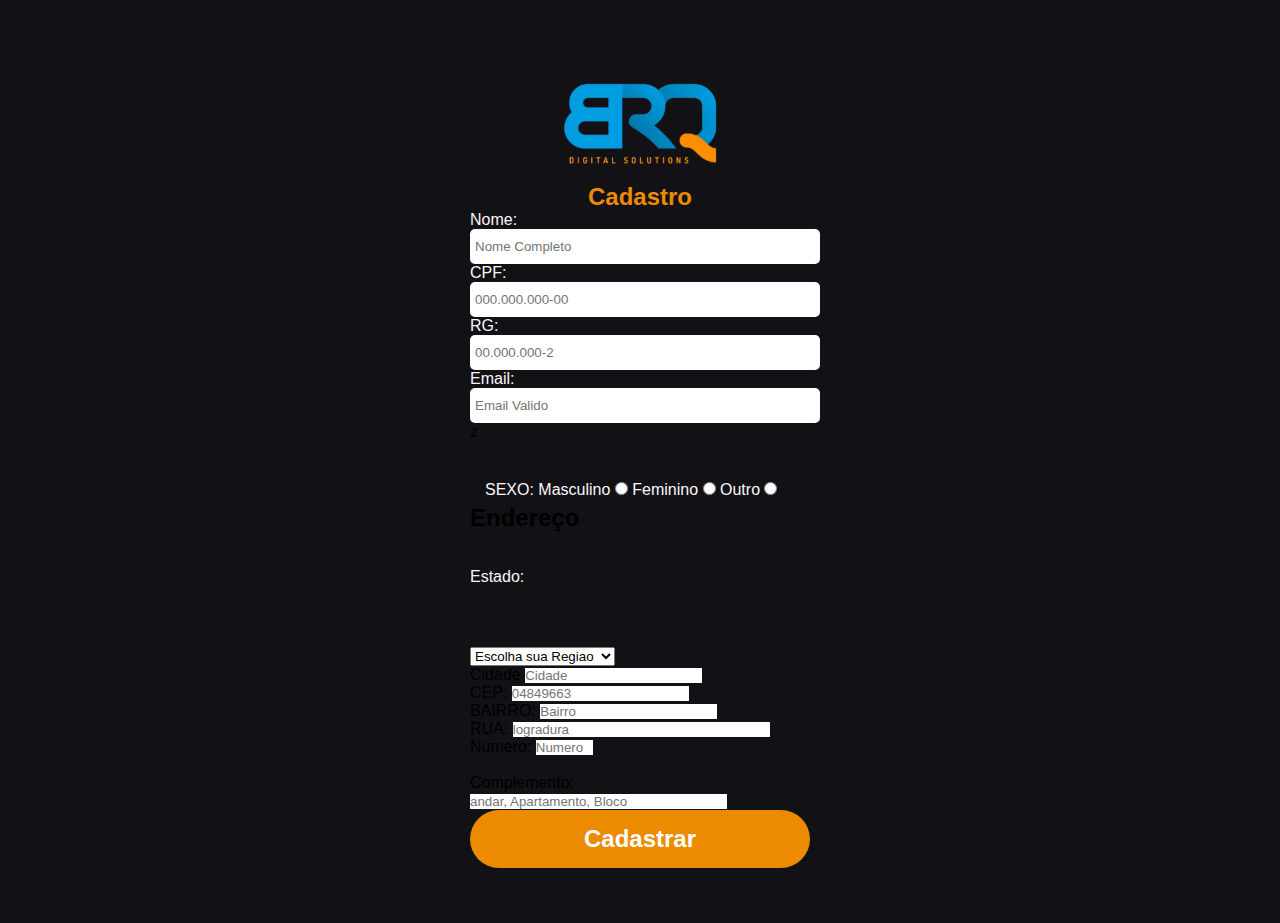
<file: cadastro.html>
<!DOCTYPE html>
<html lang="br'">

<head>
    <title>BRQ Solutions - Cadastro</title>
    <meta charset="utf-8">
    <!-- favicon -->
    <link rel="shortcut icon" href="./assets/img/icon-brq.svg" type="image/x-icon" />
    <!-- styles -->
    <link rel="stylesheet" href="./assets/css/styles.css" />
</head>

<body>
    <form class="form">
        <div class="card">
            <div class="card-top">
                <img class="imglogin" src="./assets/img/logo.svg" alt="">
                <h2>Cadastro</h2>
            </div>
            <div class="card-group">
                <label for="nome">Nome:</label>
                <input type="text" size="40" placeholder="Nome Completo" required>
                <label for="cpf">CPF:</label>
                <input type="text" placeholder="000.000.000-00" required>
                <label for="rg">RG:</label>
                <input type="text" placeholder="00.000.000-2" name="" id="">
                <label for="email">Email:</label>
                <input type="text" size="40" placeholder="Email Valido" name="" id="" required>z
            </div>
            <div class="card-sexo">
                <label for="sexo">SEXO:</label>
                <label for="mas">Masculino</label>
                <input type="radio" name="opcao" id="op1">
                <label for="Fem">Feminino</label>
                <input type="radio" name="opcao" id="op2">
                <label for="outro">Outro</label>
                <input type="radio" name="opcao" id="op3">
            </div>
            <div class="card-group">
                <h2>Endereço</h2><br><br>
                <label >Estado:</label><br><br>
            </div>
            <div class="card-estado">
                <select form="card-estado" name="estado" id="uf"><br>
                    <option value="0">Escolha sua Regiao</option><br><br>
                    <optgroup label="Norte"></optgroup>
                    <option value="1">Acre</option>
                    <option value="2">Amazonas</option>
                    <option value="3">Amapa</option>
                    <option value="4">Pará</option>
                    <option value="5">Rondonia</option>
                    <option value="6">Raraima</option>
                    <option value="7">Tocantins</option>

                    <optgroup label="Nordeste"></optgroup>
                    <option value="8">Alagoas</option>
                    <option value="9">Bahia</option>
                    <option value="10">Ceara</option>
                    <option value="11">Maranhao</option>
                    <option value="12">Piaui</option>
                    <option value="13">Pernambuco</option>
                    <option value="14">Paraiba</option>
                    <option value="15">Rio Grande do Norte</option>
                    <option value="16">Sergipe</option>


                    <optgroup label="Sudeste"></optgroup>
                    <option value="17">Espeito Santo </option>
                    <option value="18">Minas Gerais</option>
                    <option value="19">Rio de Janeiro</option>
                    <option value="20">São Paulo</option>

                    <optgroup label="Centro-Oeste"></optgroup>
                    <option value="21">Goias </option>
                    <option value="22">Mato Grosso</option>
                    <option value="23">Mato Grosso Do Sul</option>
                    <option value="24">Distrito Federal</option>

                    <optgroup label="Sul"></optgroup>
                    <option value="25">Paraná</option>
                    <option value="26">Rio Grande do Sul</option>
                    <option value="27">Santa Catarina</option>


                </select>

                <div class="card-estado">
                    <label for="cidade">Cidade</label>
                    <input type="text" placeholder="Cidade">
                </div>
                <div class="card-estado">
                    <label for="cep">CEP:</label>
                    <input type="text" placeholder="04849663">
                </div>
                <div class="card-estado">
                    <label for="bairro">BAIRRO:</label>
                    <input type="text" placeholder="Bairro">
                </div>
                <div class="card-estado">
                    <label for="rua">RUA:</label>
                    <input type="text" size="30" placeholder="logradura">
                </div>
                <div class="card-estado">
                    <label for="nu">Numero:</label>
                    <input type="text" size="5" placeholder="Numero"><br><br>
                </div>
                <div class="card-estado">
                    <label for="comp">Complemento:</label>

                    <input type="text" size="30" placeholder="andar, Apartamento, Bloco">
                    <div class="card-group">
                    <button><a href="modo.html" class="btn"> Cadastrar</a></button>
                </div>
            </div>

    </form>
</body>

</html>
</file>
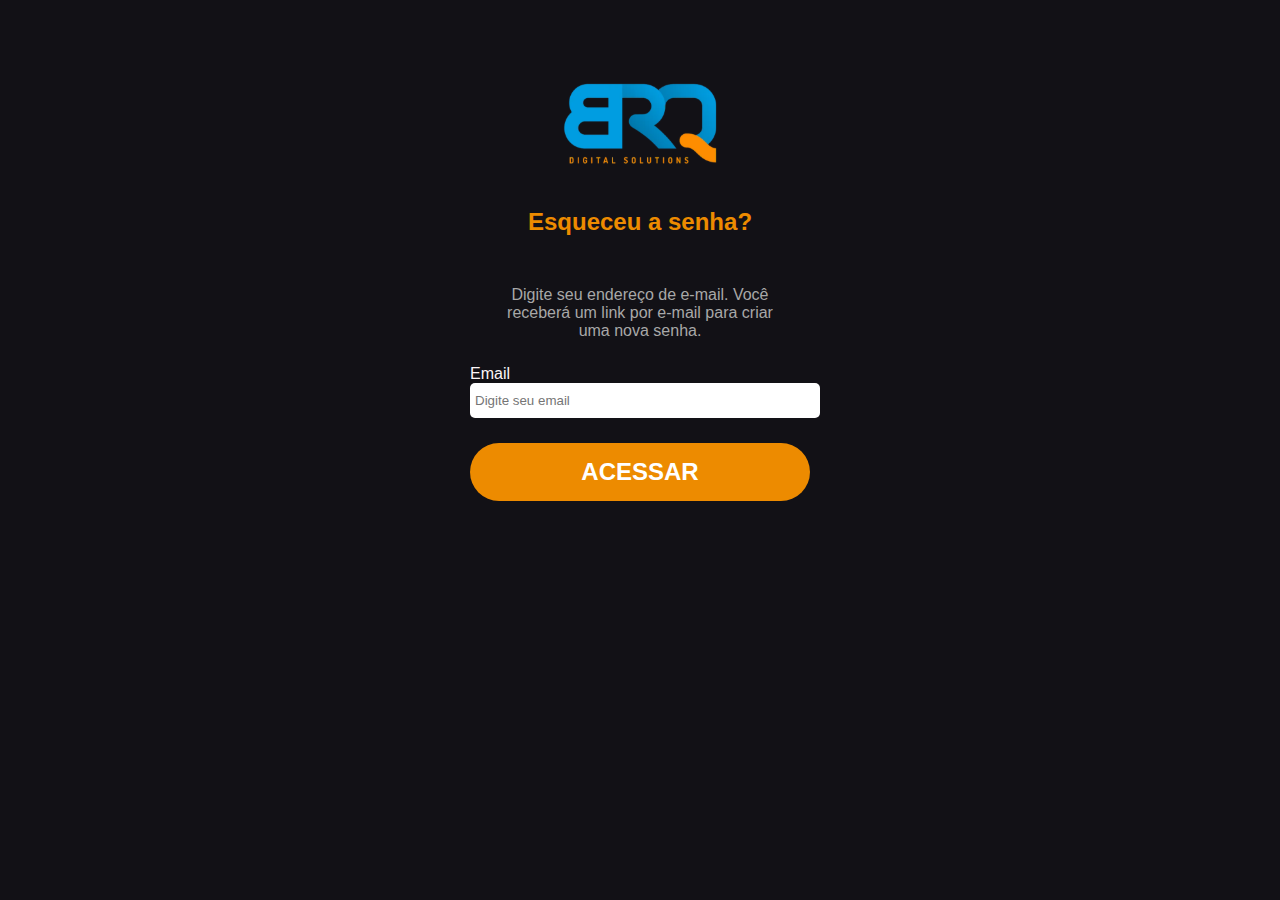
<file: esqueceuSenha.html>
<!DOCTYPE html>
<html lang="pt-br">
<head>
    <meta charset="UTF-8">
    <meta http-equiv="X-UA-Compatible" content="IE=edge">
    <meta name="viewport" content="width=device-width, initial-scale=1.0">
    <link rel="stylesheet" href="./assets/css/styles.css">
    <title>BRQ Solutions - Esqueceu a senha</title>
    <!-- favicon -->
    <link rel="shortcut icon" href="./assets/img/icon-brq.svg" type="image/x-icon" />
</head>
<body>
    <form class="form" action="#">
        <div class="card">
            <div class="card-top">
                <img class="imglogin" src="./assets/img/logo.svg" alt="">
                <h2 class="title">Esqueceu a senha?</h2>
                <p class="description">
                    Digite seu endereço de e-mail. Você receberá um link por e-mail para criar uma nova senha.
                </p>
            </div>
            <div class="card-group">
                <label for="">Email</label>
                <input type="email" name="email" placeholder="Digite seu email" required>
            </div>
            <div class="card-group">
                <button type="submit" ><a href="#" class="btn">ACESSAR</a></button>                   
            </div>
        </div>
    </form>
</body>
</html>
</file>
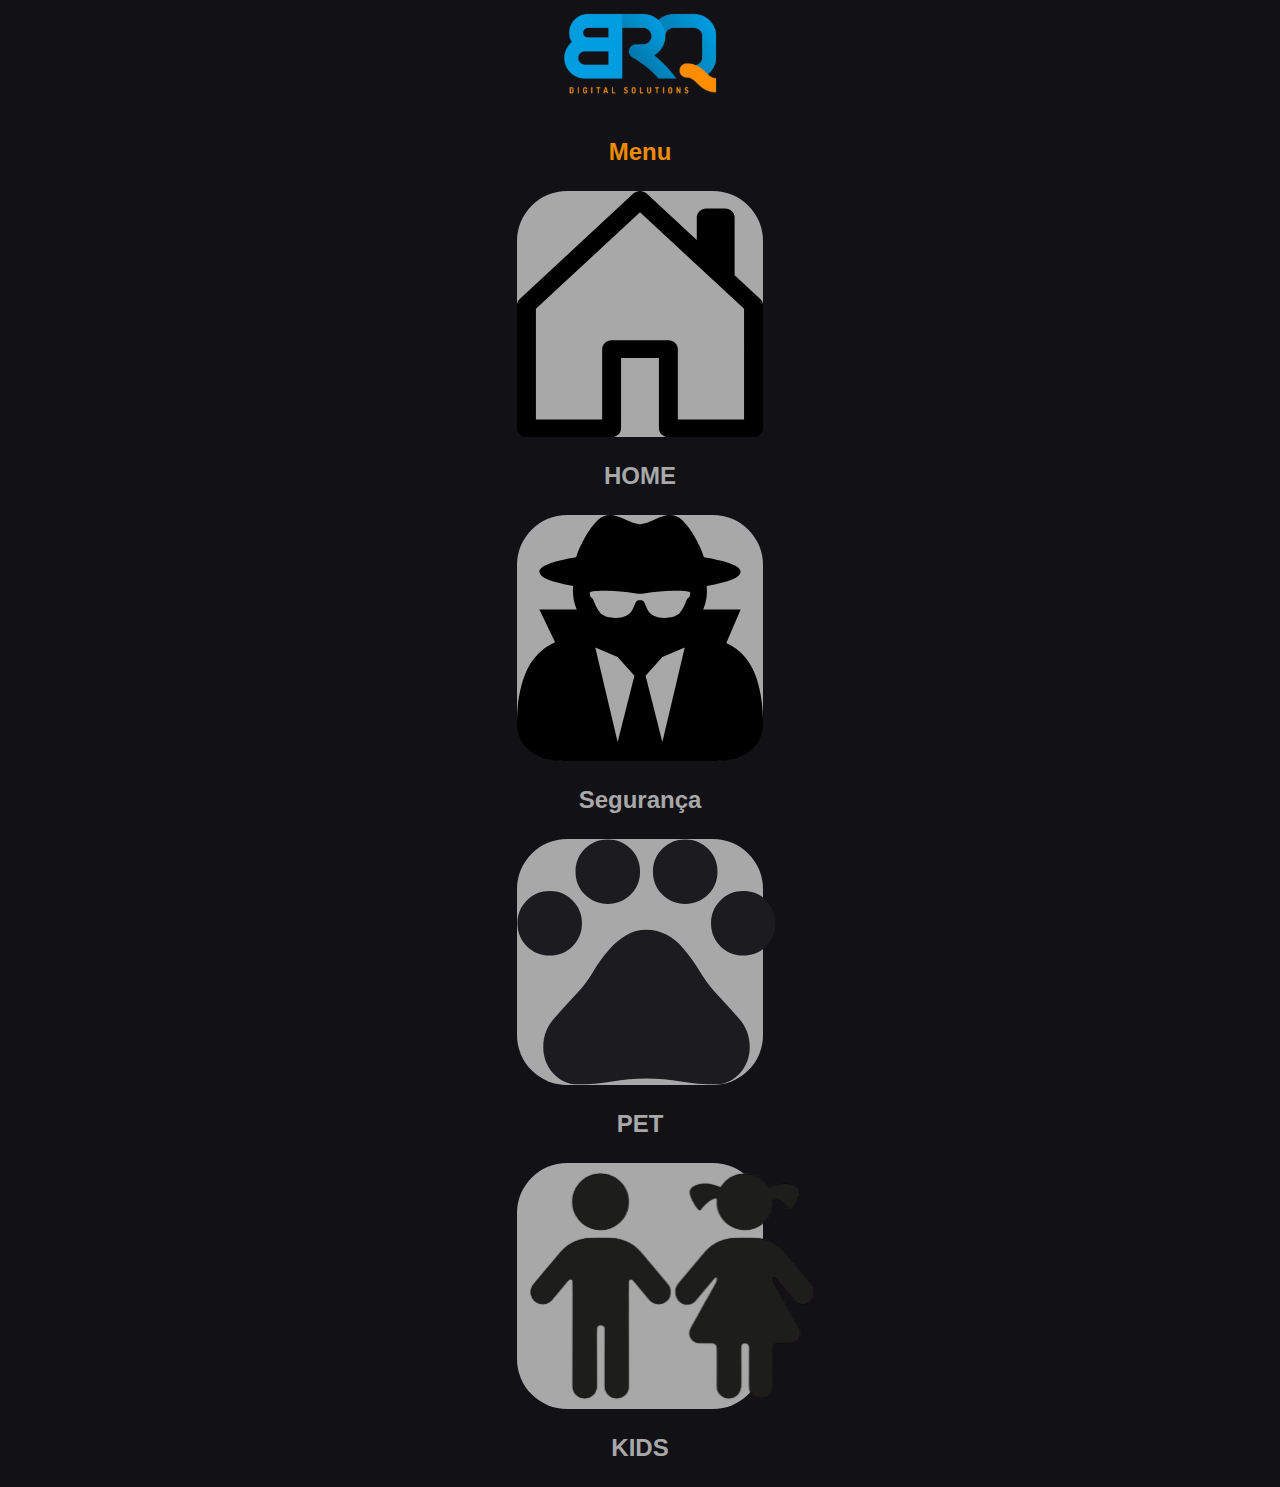
<file: menuCarro.html>
<!DOCTYPE html>
<html lang="en">
<head>
    <meta charset="UTF-8">
    <meta http-equiv="X-UA-Compatible" content="IE=edge">
    <meta name="viewport" content="width=device-width, initial-scale=1.0">
    <title>Menu</title>
    <!-- favicon -->
    <link rel="shortcut icon" href="./assets/img/icon-brq.svg" type="image/x-icon" />
    <!-- styles -->
    <link rel="stylesheet" href="./assets/css/styles.css" />
</head>
<body>
        <div class="card-top">
            <img class="imglogin" src="./assets/img/logo.svg" alt="">
            <h2 class="title">Menu</h2>
        </div>
    <div class="card-menu">
        <div class="icon">
            <div class="card-icon">
                <img src="./assets/img/iconHome.svg" alt="" class="icon">
            </div>
            <h2 class="description">HOME</h2>
        </div>
        <div class="icon">
            <div class="card-icon">
                <img src="./assets/img/iconSecurity.svg" alt="" class="icon">
            </div>
            <h2 class="description">Segurança</h2>
        </div>
        <div class="icon">
            <div class="card-icon">
                <img src="./assets/img/iconPets.svg" alt="" class="icon">
            </div>
            <h2 class="description">PET</h2>
        </div>
        <div class="icon">
            <div class="card-icon">
                <img src="./assets/img/iconKids.svg" alt="" class="icon">
            </div>
            <h2 class="description">KIDS</h2>
        </div>
    </div>
</body>
</html>
</file>
<file: assets/css/styles.css>
* {
    margin: 0;
    padding: 0;
}

:root {
    --background-color: #121116;
    --color-orange: #ED8B00;
    --color-white: #fff;
    --color-gray: #a8a8a8;
    --color-blue: #005fa3;
}


body {
    font-family: Tahoma;
    background-color: var(--background-color);
    font-family: Verdana, Geneva, Tahoma, sans-serif;
    height: 100vh;
}

.form {
    width: 400px;
    margin: auto;
    padding-top: 40px;

}

.card {
    padding: 30px;
    border-radius: 5px;

}

.card-top {
    text-align: center;
    color: var(--color-orange);
}

.card-group {
    margin-bottom: 25px;
}

.card-group>label {
    width: 100%;
    color: #fcf6f6;
    display: block;
}

.card-group>input {
    border-radius: 5px;
    outline: 0;
    width: 100%;
    height: 25px;
    padding: 5px;
    padding-top: 5px;
}

.card-group>button {
    background-color: #ED8B00;
    width: 100%;
    border-radius: 30px;
    padding: 15px;
    color: rgb(252, 250, 249);
    border: 0px;
    outline: 0;
}

input {
    border: none;
}

.btn {
    color: var(--color-white);
    font-weight: 700;
    font-size: 24px;

}
.btn button:hover {
    background-image: linear-gradient(to right, rgb(204, 128, 83));
    
}

a {
    text-decoration: none;
    color: var(--color-gray);
    font-weight: 400;
    font-size: 12px;
}

a:hover {
    text-decoration: underline;
    color: var(--color-blue);   
}

.title {
    color: #ED8B00;
    padding: 25px;
}

.description {
    padding: 25px;
    color: var(--color-gray);
}

.card-sexo {
    width: 100%;
    color: #fcf6f6;
    display: block;
    padding-top: 15px;
    padding: 5px;
    padding-top: 15px;
    padding-inline-start: 15px;
}

.card-menu {
    display: flex;
    flex-direction: column;
    justify-content: center;
    align-items: center;
    text-align: center;
}

.card-icon {
    width: 246px;
    height: 246px;
    background-color: #a8a8a8;
    border-radius: 50px;
    display: flex;
}
</file>
